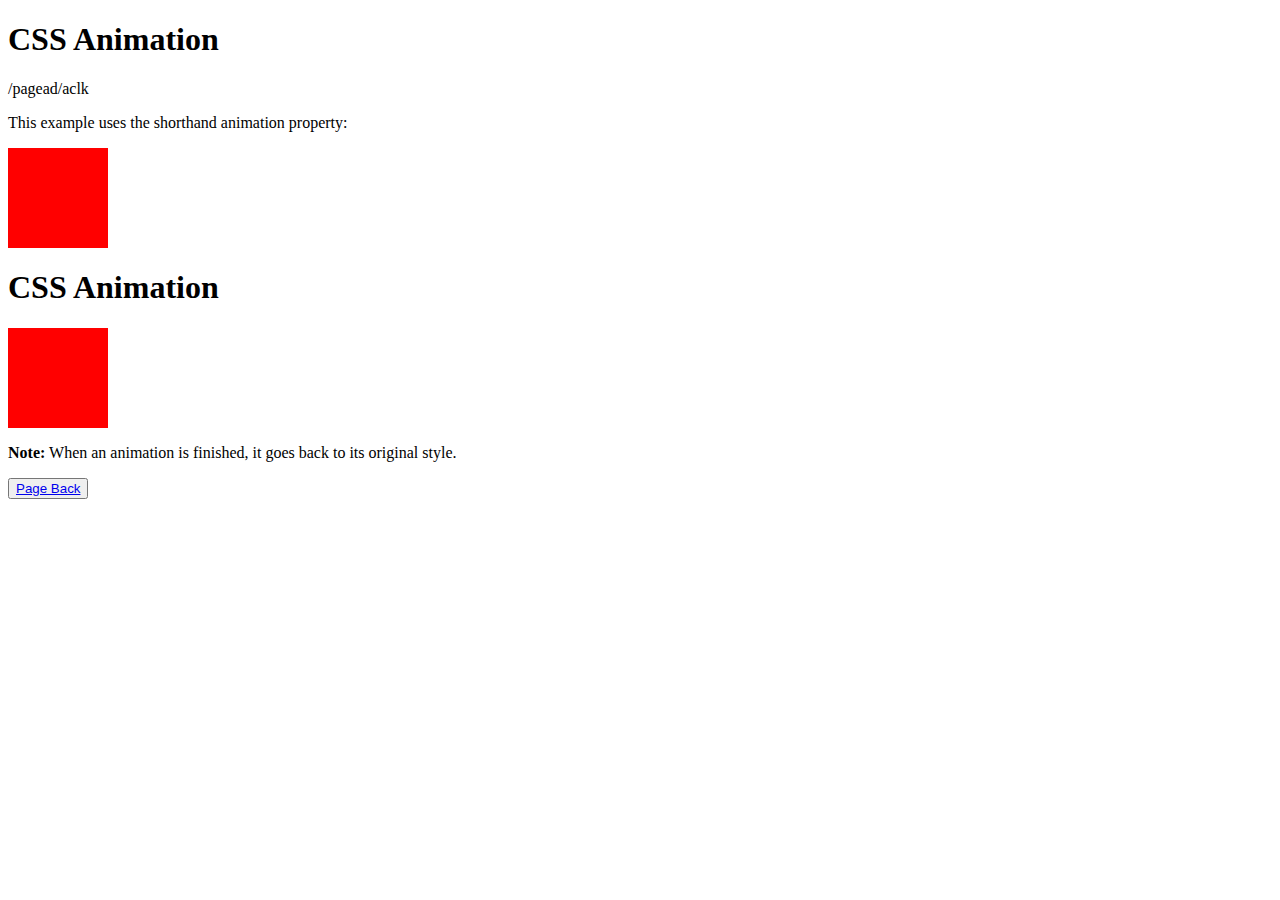
<file: secondPage.html>
<!DOCTYPE html>
<html>
<head>
<style>
div {
  width: 100px;
  height: 100px;
  background-color: red;
  position: relative;
  animation: myfirst 5s linear 2s infinite alternate;
}

@keyframes myfirst {
  0%   {background-color:red; left:0px; top:0px;}
  25%  {background-color:yellow; left:200px; top:0px;}
  50%  {background-color:blue; left:200px; top:200px;}
  75%  {background-color:green; left:0px; top:200px;}
  100% {background-color:red; left:0px; top:0px;}
}
</style>
</head>
<body>

<h1>CSS Animation</h1>

/pagead/aclk<p>This example uses the shorthand animation property:</p>

<div></div>

</body>
</html>
<!DOCTYPE html>
<html>
<head>
<style>
div {
  width: 100px;
  height: 100px;
  background-color: red;
  position: relative;
  animation-name: example;
  animation-duration: 4s;
}

@keyframes example {
  0%   {background-color:red; left:0px; top:0px;}
  25%  {background-color:yellow; left:200px; top:0px;}
  50%  {background-color:blue; left:200px; top:200px;}
  75%  {background-color:green; left:0px; top:200px;}
  100% {background-color:red; left:0px; top:0px;}
}
</style>
</head>
<body>

<h1>CSS Animation</h1>

<div></div>

<p><b>Note:</b> When an animation is finished, it goes back to its original style.</p>

</body>
</html>


<button class="cn"><a href="index.html">Page Back</a></button>
</file>
